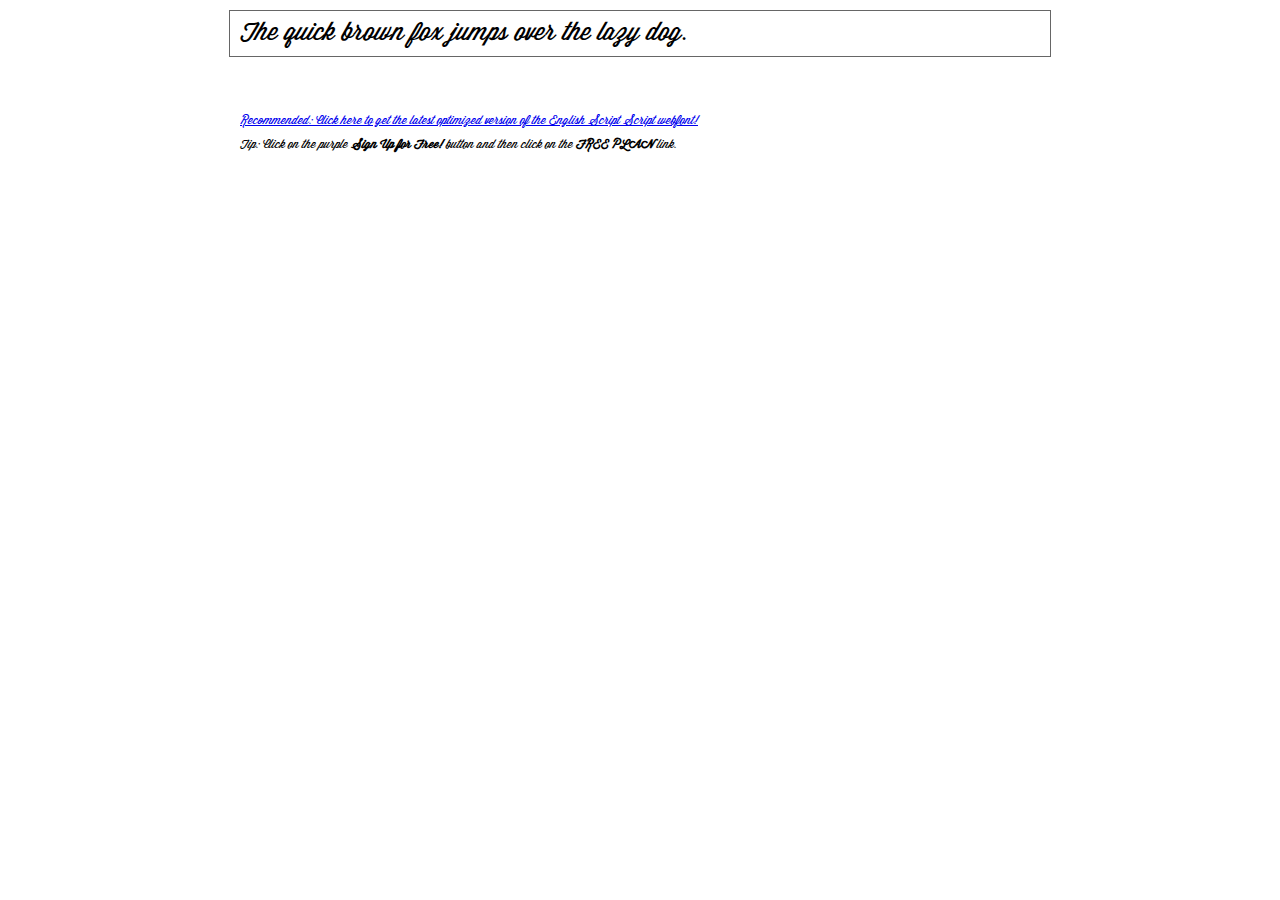
<file: fonts/demo.html>
<!DOCTYPE html PUBLIC "-//W3C//DTD XHTML 1.0 Transitional//EN" "http://www.w3.org/TR/xhtml1/DTD/xhtml1-transitional.dtd">
<html xmlns="http://www.w3.org/1999/xhtml">
<head>
	<meta http-equiv="Content-Type" content="text/html; charset=utf-8" />
	<title>@font-face Demo</title>
	<link rel="stylesheet" href="fonts.css" type="text/css" charset="utf-8" />
	<style type="text/css">
	body {
		background-color:white;
		font-family:Verdana,Tahoma,Arial,Sans-Serif;
		color:black;
		font-size:12px;
	}

	.demo
	{
		font-family:'Conv_Wisdom Script AJ',Sans-Serif;
		width:800px;
		margin:10px auto;
		text-align:left;
		border:1px solid #666;
		padding:10px;
	}

	.hint
	{
		font-family:'Conv_Wisdom Script AJ',Sans-Serif;
		width:800px;
		margin:10px auto;
		text-align:left;
		border:1px;
		padding:10px;
	}
	</style>
</head>
<body>
	<div class="demo" style="font-size:25px">
		The quick brown fox jumps over the lazy dog.
	</div>


	<br>
	<br>
	<div class="hint">
		<a href="http://www.fonts.com/font/wiescher-design/english-script/script/web-font?SiteId=64">Recommended: Click here to get the latest optimized version of the English Script Script webfont!</a><br /><br />
		Tip: Click on the purple <strong>Sign Up for Free!</strong> button and then click on the <strong>FREE PLAN</strong> link.
	</div>
</body>
</html>
</file>
<file: fonts/fonts.css>
/** Generated by FG **/
@font-face {
	font-family: 'Conv_Wisdom Script AJ';
	src: url('fonts/Wisdom Script AJ.eot');
	src: local('☺'), url('fonts/Wisdom Script AJ.woff') format('woff'), url('fonts/Wisdom Script AJ.ttf') format('truetype'), url('fonts/Wisdom Script AJ.svg') format('svg');
	font-weight: normal;
	font-style: normal;
}
</file>
